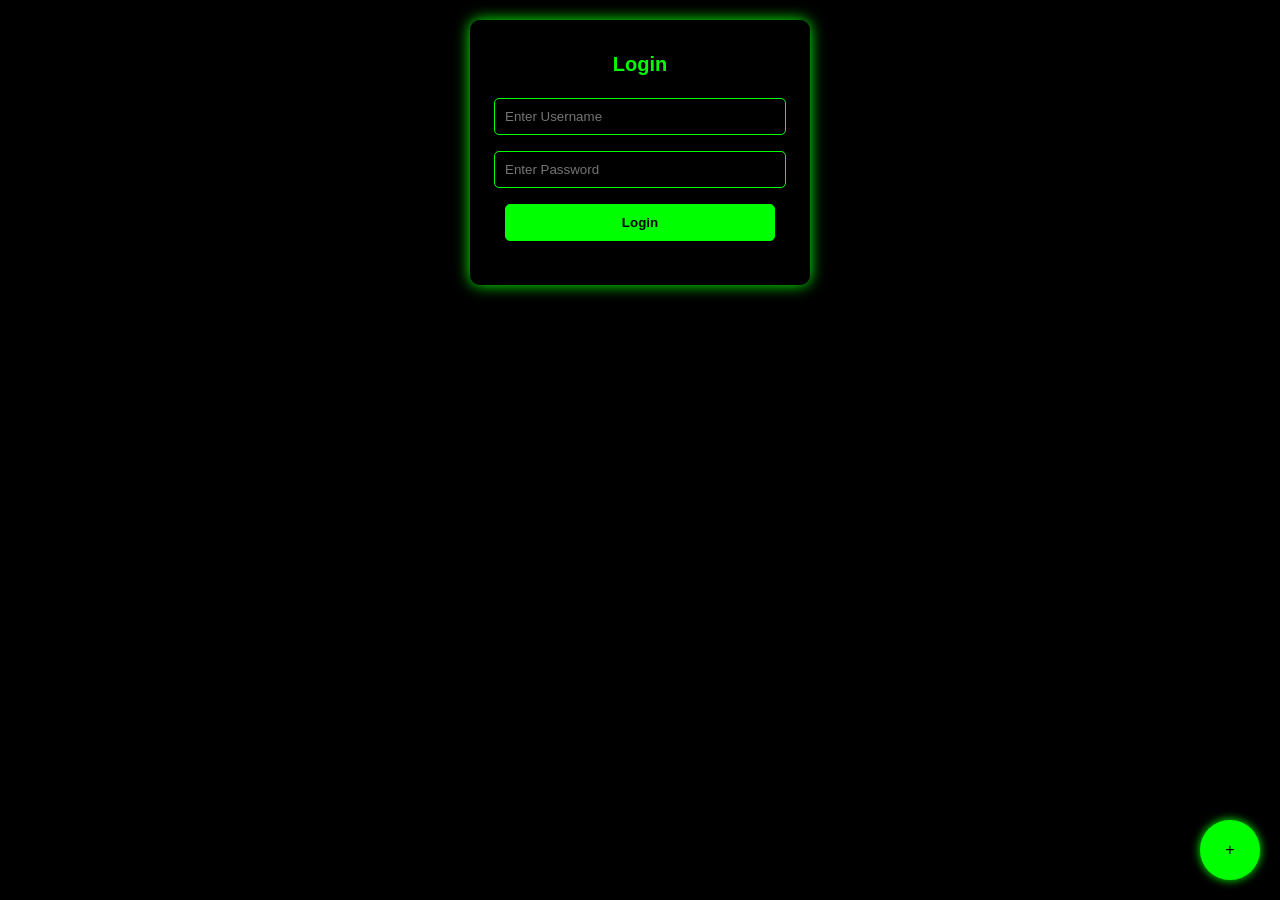
<file: 1.html>
<!DOCTYPE html>
<html lang="en">
<head>
    <meta charset="UTF-8">
    <meta name="viewport" content="width=device-width, initial-scale=1.0">
    <title>91 Club Wingo Injector</title>
    <style>
        body {
            font-family: Arial, sans-serif;
            text-align: center;
            background-color: black;
            color: lime;
            margin: 0;
            padding: 0;
        }

        .container {
            width: 300px;
            background: rgba(0, 0, 0, 0.8);
            padding: 20px;
            border-radius: 10px;
            box-shadow: 0px 0px 15px lime;
            margin: 20px auto;
        }

        h1 {
            font-size: 20px;
        }

        input, button {
            width: 90%;
            padding: 10px;
            margin: 8px 0;
            border-radius: 5px;
            border: 1px solid lime;
            background-color: black;
            color: lime;
        }

        button {
            background-color: lime;
            color: black;
            font-weight: bold;
            cursor: pointer;
        }

        button:hover {
            background-color: darkgreen;
        }

        #login-message {
            color: red;
            font-weight: bold;
        }

        #floating-button {
            position: fixed;
            bottom: 20px;
            right: 20px;
            width: 60px;
            height: 60px;
            background: lime;
            color: black;
            border-radius: 50%;
            font-size: 16px;
            text-align: center;
            line-height: 60px;
            cursor: pointer;
            box-shadow: 0px 0px 10px lime;
        }

        #floating-window {
            position: fixed;
            bottom: 80px;
            right: 20px;
            width: 250px;
            background: rgba(0, 0, 0, 0.9);
            padding: 15px;
            border-radius: 10px;
            display: none;
            box-shadow: 0px 0px 15px lime;
        }

        #floating-window button {
            width: 100%;
        }
    </style>
</head>
<body>

    <div class="container" id="login-section">
        <h1>Login</h1>
        <input type="text" id="username" placeholder="Enter Username"><br>
        <input type="password" id="password" placeholder="Enter Password"><br>
        <button onclick="checkLogin()">Login</button>
        <p id="login-message"></p>
    </div>

    <div class="container" id="prediction-section" style="display: none;">
        <h1>Prediction</h1>
        <button onclick="predict()">Predict</button>
        <p id="prediction"></p>
    </div>

    <!-- Floating Injector -->
    <div id="floating-button" onclick="toggleFloatingWindow()">+</div>
    <div id="floating-window">
        <h3>Injector</h3>
        <button onclick="predict()">Predict</button>
        <p id="floating-prediction"></p>
    </div>

    <script>
        function checkLogin() {
            var username = document.getElementById("username").value;
            var password = document.getElementById("password").value;

            if (username === "harsh" && password === "mauryaji") {
                document.getElementById("login-section").style.display = "none";
                document.getElementById("prediction-section").style.display = "block";
            } else {
                document.getElementById("login-message").textContent = "Invalid login!";
            }
        }

        function predict() {
            var colors = ['Red', 'Green'];
            var color = colors[Math.floor(Math.random() * colors.length)];
            var number = (Math.random() * 10).toFixed(2);
            var size = number >= 5 ? "Big" : "Small";

            document.getElementById("prediction").textContent = "Color: " + color + ", Number: " + number + ", " + size;
            document.getElementById("floating-prediction").textContent = "Color: " + color + ", Number: " + number + ", " + size;
        }

        function toggleFloatingWindow() {
            var floatingWindow = document.getElementById("floating-window");
            if (floatingWindow.style.display === "none") {
                floatingWindow.style.display = "block";
            } else {
                floatingWindow.style.display = "none";
            }
        }
    </script>

</body>
</html>
</file>
